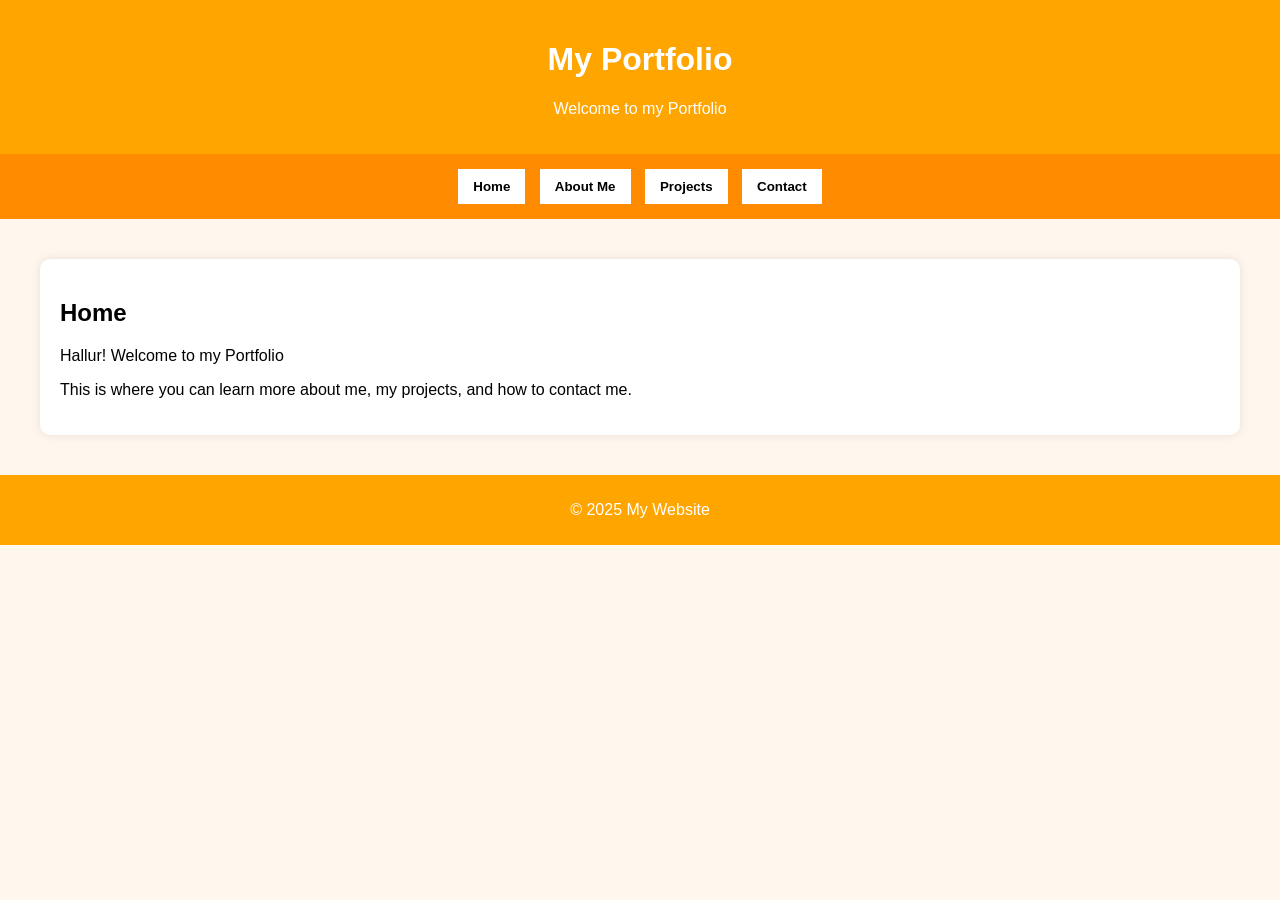
<file: index.html>
<!DOCTYPE html>
<html>
<head>
<title>My Personal Website Rawr</title>

<style>
body{
    font-family: Arial;
    margin:0;
    background:#fff7ed;
}

header{
    background:orange;
    color:white;
    padding:20px;
    text-align:center;
}

nav{
    background:#ff8c00;
    padding:10px;
    text-align:center;
}

nav button{
    background:white;
    border:none;
    padding:10px 15px;
    margin:5px;
    cursor:pointer;
    font-weight:bold;
}

section{
    display:none;
    padding:30px;
}

.active{
    display:block;
}

.card{
    background:white;
    padding:20px;
    margin:10px;
    border-radius:10px;
    box-shadow:0 0 10px rgba(0,0,0,0.1);
}

footer{
    background:orange;
    color:white;
    text-align:center;
    padding:10px;
}
</style>

<script>
function showSection(id){
    var sections = document.querySelectorAll("section");
    sections.forEach(function(sec){
        sec.classList.remove("active");
    });
    document.getElementById(id).classList.add("active");
}
</script>

</head>

<body>

<header>
<h1>My Portfolio</h1>
<p>Welcome to my Portfolio</p>
</header>

<nav>
<button onclick="showSection('home')">Home</button>
<button onclick="showSection('about')">About Me</button>
<button onclick="showSection('projects')">Projects</button>
<button onclick="showSection('contact')">Contact</button>
</nav>

<section id="home" class="active">
<div class="card">
<h2>Home</h2>
<p>Hallur! Welcome to my Portfolio</p>
<p>This is where you can learn more about me, my projects, and how to contact me.</p>
</div>
</section>

<section id="about">
<div class="card">
<h2>About Me</h2>
<p>Hi! My name is Sean Danielle.</p>
<p>I am interested in learning programming, web design, and building projects using HTML and JavaScript.</p>
<p>I enjoy creating websites and improving my coding skills.</p>
</div>
</section>

<section id="projects">
<div class="card">
<h2>Projects</h2>

<h3>Project 1</h3>
<p>Creating Websites using Java Script.</p>

<h3>Project 2</h3>
<p>Personal website using HTML and Java Script.</p>

<h3>Project 3</h3>
<p>Table using Css and Java Script.</p>

</div>
</section>

<section id="contact">
<div class="card">
<h2>Contact</h2>
<p>Email: barredoseandanielle@gmail.com</p>

<form onsubmit="alert('Message sent!'); return false;">
<label>Name:</label><br>
<input type="text" required><br><br>

<label>Message:</label><br>
<textarea required></textarea><br><br>

<button type="submit">Send</button>
</form>

</div>
</section>

<footer>
<p>© 2025 My Website</p>
</footer>

</body>
</html>
</file>
